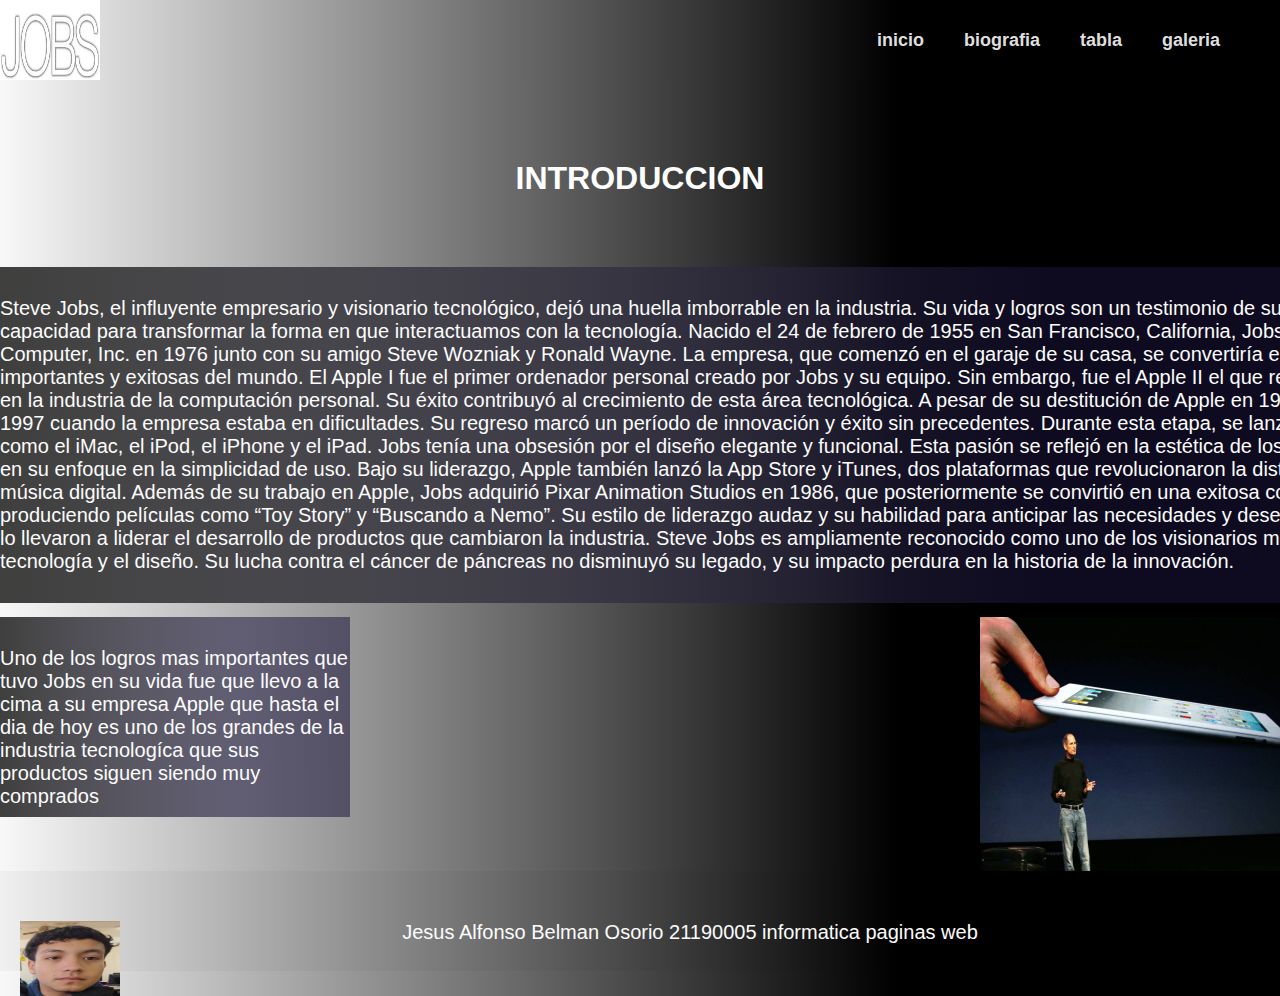
<file: index.html>
<!DOCTYPE html>
<html lang="es">
<head>
    <meta charset="UTF-8">
    <meta name="viewport" content="width=device-width, initial-scale=1.0">
    <title>Steve Jobs</title>
    <link rel="stylesheet" href="style.css">
</head>
<body>
    <header>
        <img src="imagenes/JOBS.jpg" class="menu-icono" alt="img" style="float:left;width:100px;height:80px;">
        <div class="content">
            
           <div class="menu container">
            <a href="index.html" class="logo"></a>
            <input type="checkbox" id="menu"/>
            <label for="menu">
            <img src="imagenes/menu.png" class="menu-icono" alt="">
            </label>
            <nav class="navbar">
                <ul>
                    <li><a href="index.html">inicio</a></li>
                    <li><a href="biografia.html">biografia</a></li>
                    <li><a href="tabla.html">tabla</a></li>
                    <li><a href="galeria.html">galeria</a></li>
                </ul>
            </nav>




           </div>






        </div>
    </header>
    <center><h1>INTRODUCCION</h1></center> 
    <section class="prp">
        <article class="seccion">
    

        
    <p>Steve Jobs, el influyente empresario y visionario tecnológico, dejó una huella imborrable en la industria. Su vida y logros son un testimonio de su genialidad y su capacidad para transformar la forma en que interactuamos con la tecnología.

        Nacido el 24 de febrero de 1955 en San Francisco, California, Jobs cofundó Apple Computer, Inc. en 1976 junto con su amigo Steve Wozniak y Ronald Wayne. La empresa, que comenzó en el garaje de su casa, se convertiría en una de las más importantes y exitosas del mundo.
        
        El Apple I fue el primer ordenador personal creado por Jobs y su equipo. Sin embargo, fue el Apple II el que realmente marcó un hito en la industria de la computación personal. Su éxito contribuyó al crecimiento de esta área tecnológica.
        
        A pesar de su destitución de Apple en 1985, Jobs regresó en 1997 cuando la empresa estaba en dificultades. Su regreso marcó un período de innovación y éxito sin precedentes. Durante esta etapa, se lanzaron productos icónicos como el iMac, el iPod, el iPhone y el iPad.
        
        Jobs tenía una obsesión por el diseño elegante y funcional. Esta pasión se reflejó en la estética de los productos de Apple y en su enfoque en la simplicidad de uso. Bajo su liderazgo, Apple también lanzó la App Store y iTunes, dos plataformas que revolucionaron la distribución de software y música digital.
        
        Además de su trabajo en Apple, Jobs adquirió Pixar Animation Studios en 1986, que posteriormente se convirtió en una exitosa compañía de animación, produciendo películas como “Toy Story” y “Buscando a Nemo”.
        
        Su estilo de liderazgo audaz y su habilidad para anticipar las necesidades y deseos de los consumidores lo llevaron a liderar el desarrollo de productos que cambiaron la industria. Steve Jobs es ampliamente reconocido como uno de los visionarios más influyentes de la tecnología y el diseño. Su lucha contra el cáncer de páncreas no disminuyó su legado, y su impacto perdura en la historia de la innovación.</p>
    </article>
</section>
<aside class="cuadrito">
    <p>Uno de los logros mas importantes que tuvo Jobs en su vida fue que llevo a la cima a su empresa Apple que hasta el dia de hoy es uno de los grandes de la industria tecnologíca que sus productos siguen siendo muy comprados</p>
    
    
    </aside>
<div>
        <img src="imagenes/prensa.jpg" alt=""style="float:right;width:300px;height:300px;">
    </div>
<div class="video">
    <center> <iframe width="560" height="250" src="https://www.youtube.com/embed/eW1Y9DK2Sds?si=QH8Wk3g5lIWR26aQ" title="YouTube video player" frameborder="0" allow="accelerometer; autoplay; clipboard-write; encrypted-media; gyroscope; picture-in-picture; web-share" allowfullscreen></iframe></center>
</div>

<footer>
    <div>
        <p>
 Jesus Alfonso Belman Osorio
 21190005
 informatica         paginas web
 <img src="imagenes/fotoyo.jpg" alt="img" style="float:left;width:100px;height:75px;">
    </p>
        
    </div>
  </footer>
</body>
</html>
</file>
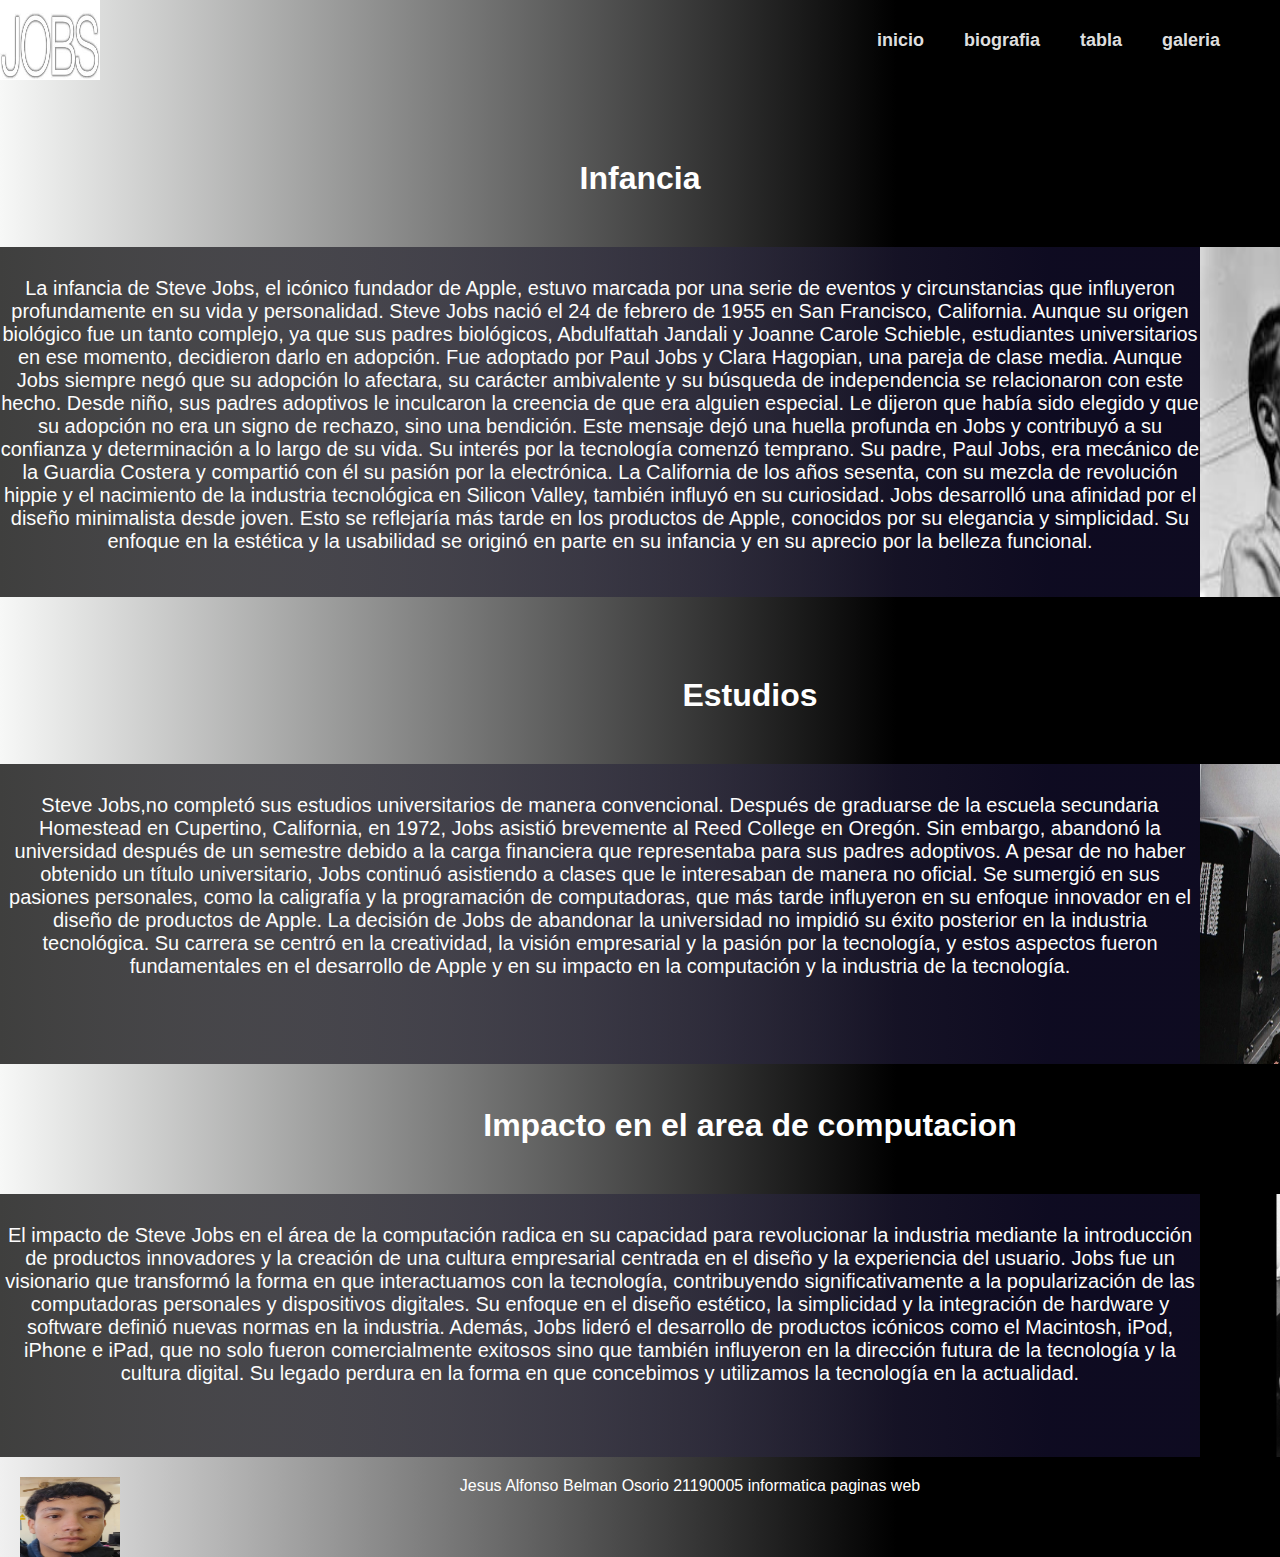
<file: biografia.html>
<!DOCTYPE html>
<html lang="es">
<head>
    <meta charset="UTF-8">
    <meta name="viewport" content="width=device-width, initial-scale=1.0">
    <title>Steve Jobs</title>
    <link rel="stylesheet" href="style.css">
</head>
<body>
    <header>
        <img src="imagenes/JOBS.jpg" class="menu-icono" alt="img" style="float:left;width:100px;height:80px;">
        <div class="content">
            
           <div class="menu container">
            <a href="index.html" class="logo"></a>
            <input type="checkbox" id="menu"/>
            <label for="menu">
            <img src="imagenes/menu.png" class="menu-icono" alt="">
            </label>
            <nav class="navbar">
                <ul>
                    <li><a href="index.html">inicio</a></li>
                    <li><a href="biografia.html">biografia</a></li>
                    <li><a href="tabla.html">tabla</a></li>
                    <li><a href="galeria.html">galeria</a></li>
                </ul>
            </nav>




           </div>






        </div>
        
     </header> 
    <center>
    <h1>Infancia</h1>
 <section>
<div class="contenedor">
    <p>La infancia de Steve Jobs, el icónico fundador de Apple, estuvo marcada por una serie de eventos y circunstancias que influyeron profundamente en su vida y personalidad.

        Steve Jobs nació el 24 de febrero de 1955 en San Francisco, California. Aunque su origen biológico fue un tanto complejo, ya que sus padres biológicos, Abdulfattah Jandali y Joanne Carole Schieble, estudiantes universitarios en ese momento, decidieron darlo en adopción. Fue adoptado por Paul Jobs y Clara Hagopian, una pareja de clase media. Aunque Jobs siempre negó que su adopción lo afectara, su carácter ambivalente y su búsqueda de independencia se relacionaron con este hecho.
        
        Desde niño, sus padres adoptivos le inculcaron la creencia de que era alguien especial. Le dijeron que había sido elegido y que su adopción no era un signo de rechazo, sino una bendición. Este mensaje dejó una huella profunda en Jobs y contribuyó a su confianza y determinación a lo largo de su vida.
        
        Su interés por la tecnología comenzó temprano. Su padre, Paul Jobs, era mecánico de la Guardia Costera y compartió con él su pasión por la electrónica. La California de los años sesenta, con su mezcla de revolución hippie y el nacimiento de la industria tecnológica en Silicon Valley, también influyó en su curiosidad.
        
        Jobs desarrolló una afinidad por el diseño minimalista desde joven. Esto se reflejaría más tarde en los productos de Apple, conocidos por su elegancia y simplicidad. Su enfoque en la estética y la usabilidad se originó en parte en su infancia y en su aprecio por la belleza funcional.
         </p> 
    <img src="imagenes/jobs pequeño.jpg" alt=""style="float:center;width:300px;height:350px;">
</div>
</section>
<section>
    <h1>Estudios</h1>
   <div class="contenedor">
    <p>Steve Jobs,no completó sus estudios universitarios de manera convencional. Después de graduarse de la escuela secundaria Homestead en Cupertino, California, en 1972, Jobs asistió brevemente al Reed College en Oregón. Sin embargo, abandonó la universidad después de un semestre debido a la carga financiera que representaba para sus padres adoptivos.
        
        A pesar de no haber obtenido un título universitario, Jobs continuó asistiendo a clases que le interesaban de manera no oficial. Se sumergió en sus pasiones personales, como la caligrafía y la programación de computadoras, que más tarde influyeron en su enfoque innovador en el diseño de productos de Apple.
        
        La decisión de Jobs de abandonar la universidad no impidió su éxito posterior en la industria tecnológica. Su carrera se centró en la creatividad, la visión empresarial y la pasión por la tecnología, y estos aspectos fueron fundamentales en el desarrollo de Apple y en su impacto en la computación y la industria de la tecnología.</p>
        <img src="imagenes/estudios.jpg" alt=""style="float:center;width:300px;height:300px;">
    </div>
</section>
<section>
    <h1>Impacto en el area de computacion</h1>
    <div class="contenedor">
    <p>El impacto de Steve Jobs en el área de la computación radica en su capacidad para revolucionar la industria mediante la introducción de productos innovadores y la creación de una cultura empresarial centrada en el diseño y la experiencia del usuario. Jobs fue un visionario que transformó la forma en que interactuamos con la tecnología, contribuyendo significativamente a la popularización de las computadoras personales y dispositivos digitales. Su enfoque en el diseño estético, la simplicidad y la integración de hardware y software definió nuevas normas en la industria. Además, Jobs lideró el desarrollo de productos icónicos como el Macintosh, iPod, iPhone e iPad, que no solo fueron comercialmente exitosos sino que también influyeron en la dirección futura de la tecnología y la cultura digital. Su legado perdura en la forma en que concebimos y utilizamos la tecnología en la actualidad.</p>
    <img src="imagenes/impacto pc.jpg" alt=""style="float:center;width:300px;height:300px;">
</div>
</section>






    <footer>
        <div p>
     Jesus Alfonso Belman Osorio
     21190005
     informatica paginas web
     <img src="imagenes/fotoyo.jpg" alt="img" style="float:left;width:100px;height:80px;">
        </p>
            
        </div>
      </footer>

</body>
</html>
</file>
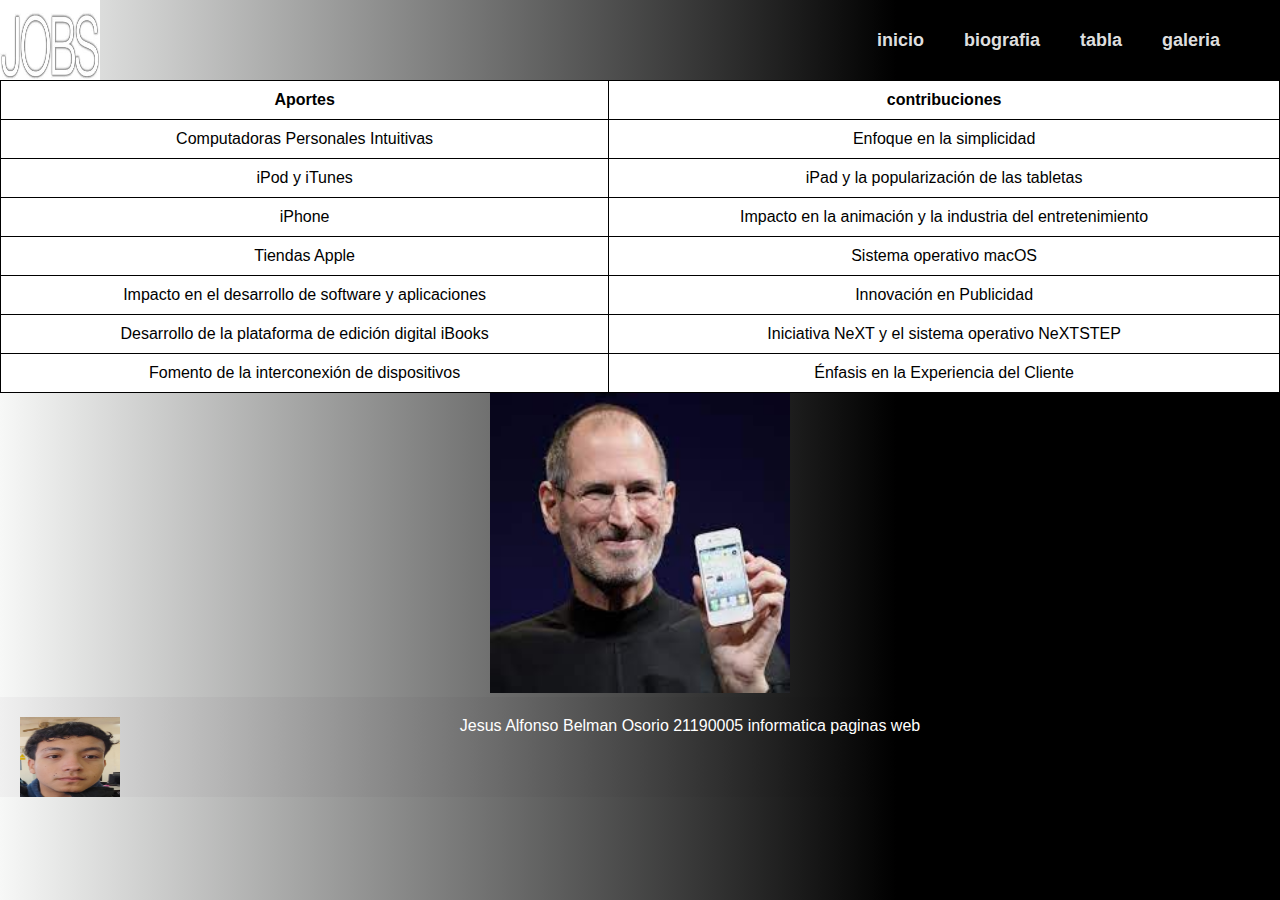
<file: tabla.html>
<!DOCTYPE html>
<html lang="es">
<head>
    <meta charset="UTF-8">
    <meta name="viewport" content="width=device-width, initial-scale=1.0">
    <title>Steve Jobs</title>
    <style>
         table, th, td{
            border: 1px solid black;
            border-collapse: collapse;
        }
        th, td{
            padding: 10px;
        }
        th{
            text-align: center;
        }
        td{
            text-align: center;
        }
    </style>
    <link rel="stylesheet" href="style.css">
</head>
<body>
    <header>
        <img src="imagenes/JOBS.jpg" alt="img" style="float:left;width:100px;height:80px;">
        <div class="content">
            
           <div class="menu container">
            <a href="index.html" class="logo"></a>
            <input type="checkbox" id="menu"/>
            <label for="menu">
                <img src="imagenes/menu.png" class="menu-icono" alt="">
            </label>
            <nav class="navbar">
                <ul>
                    <li><a href="index.html">inicio</a></li>
                    <li><a href="biografia.html">biografia</a></li>
                    <li><a href="tabla.html">tabla</a></li>
                    <li><a href="galeria.html">galeria</a></li>
                </ul>
            </nav>




           </div>

        </div>


    </header>
    <center>
    <table style="width: 100%;">
        <tr>
            <th>Aportes</th>
            <th>contribuciones</th>
        </tr>
        <tr>
            <td>Computadoras Personales Intuitivas</td>
            <td>Enfoque en la simplicidad</td>
        </tr>

        <tr>
            <td>iPod y iTunes</td>
            <td>iPad y la popularización de las tabletas</td>
        </tr>

        <tr>
            <td>iPhone</td>
            <td>Impacto en la animación y la industria del entretenimiento</td>
        </tr>

        <tr>
            <td>Tiendas Apple</td>
            <td>Sistema operativo macOS</td>
        </tr>

        <tr>
            <td>Impacto en el desarrollo de software y aplicaciones</td>
            <td>Innovación en Publicidad</td>
        </tr>

        <tr>
            <td>Desarrollo de la plataforma de edición digital iBooks</td>
            <td>Iniciativa NeXT y el sistema operativo NeXTSTEP</td>
        </tr>

        <tr>
            <td>Fomento de la interconexión de dispositivos</td>
            <td>Énfasis en la Experiencia del Cliente</td>
        </tr>
     </table>
     <img src="imagenes/aportes.jpg" alt=""style="float:center;width:300px;height:300px;">
    </center>
    <footer>
        <div p>
     Jesus Alfonso Belman Osorio
     21190005
     informatica paginas web
     <img src="imagenes/fotoyo.jpg" alt="img" style="float:left;width:100px;height:80px;">
        </p>
            
        </div>
      </footer>
</body>
</html>
</file>
<file: style.css>
*{
    padding: 0;
    margin: 0;
    box-sizing: border-box;
    text-decoration: none;
    list-style: none;
}

body{
    font-family: Arial, Helvetica, sans-serif
}

.container{
    max-width: 1200px;
    margin: 0 auto;
}

.content{
    min-height: 80px;
    background: linear-gradient(
        90deg,
        rgb(247, 248, 247)0%,
        rgb(0, 0, 0)70%
    );
}

.menu{
    position: absolute;
    top: 10px;
    left: 0;
    right: 0;
    display: flex;
    align-items: center;
    justify-content: space-between;
}
.logo{
    font-size: 25px;
    color: white;
    text-transform: uppercase;
    font-weight: bold;

}

.menu .navbar ul li {
    position: relative;
    float: left;
}

.menu .navbar ul li a{
    font-size: 18px;
    padding: 20px;
    color: #dedede;
    display: block;
    font-weight: bold;

}

.menu .navbar ul li a:hover{
    color: rgb(139, 79, 79);
}

#menu{
    display: none;
   
}

.menu-icono{
    width: 25px;
}

.menu label {
    cursor: pointer;
    display: none;
}

h1{
    margin: 80px 0 50px;
}

@media(max-width:991px){
    .content{
        min-height: 70px;
    }
    .menu{
        top: 0;
        padding: 20px;
    }
    .menu label{
        display:initial
    }

    .menu .navbar{
        position: absolute;
        top: 100%;
        left: 0;
        right: 0;
        background: linear-gradient(
        90deg,
        rgb(240, 240, 240)0%,
        rgb(0, 0, 0)70%
    );
    display: none;
}

.menu .navbar ul li{
    width: 100%;
}

#menu:checked ~ .navbar{
    display: initial;
}
}

p{
    margin: 30px 0 30px;
 font-size: 20px;
 color: rgb(252, 252, 252);
}
 
body{
    position: relative;
    min-height: 100vh;
    
}
footer{
    background: linear-gradient(
        90deg,
        rgb(240, 240, 240)0%,
        rgb(0, 0, 0)70%
    );
    color: white;
    text-align: center;
    padding: 20px;
    position: relative;
    bottom: 0;
    width: 100%;
    height: 100px;
    
}
.contenedor{
    display:flex;
    background: linear-gradient(
        90deg,
        rgb(63, 63, 62)0%,
        rgba(26, 20, 61, 0.541)70%
    );
}

h1{
    color: white;
}

body{
    background: linear-gradient(
        90deg,
        rgb(247, 248, 247)0%,
        rgb(0, 0, 0)70%
    );
}

table{
    background-color: white;
}

article{
    display:flex;
    background: linear-gradient(
        90deg,
        rgb(63, 63, 62)0%,
        rgba(26, 20, 61, 0.541)70%
    );
}

section{
    width: 1500px;
    height: 350px;
 max-width: 1500px;
 margin-top: 20px;
}

aside{
    width: 350px;
    height: 200px;
    background: linear-gradient(
        90deg,
        rgb(63, 63, 62)0%,
        rgba(26, 20, 61, 0.541)70%
        );
 float: left;
}

video{
    padding: 30px;
}

.imagenesc{
    max-width: 1000px;
    margin: 0 auto;
    display: grid;
    grid-template-columns: repeat(3, 1fr);
    grid-template-rows: 250px;
    grid-gap: 20px;
    padding: 100px 0;
}

.box img{
    width: 100%;
    height: 100%;
    object-fit: cover;

}

.box:nth-child(1){
    grid-column-start: span 1;
}

.box:nth-child(4){
    grid-column-start: span 1;
}

div{
    max-width: 1500px;

}

.articuloc{
    margin-top: 100px;
}

.cuadrito{
    max-width: 1500px;
}

.ea{
    display: flex;
}

.prp{
    width: 1500px;
    height: 350px;
 float: left;
 max-width: 1500px;
}
</file>
